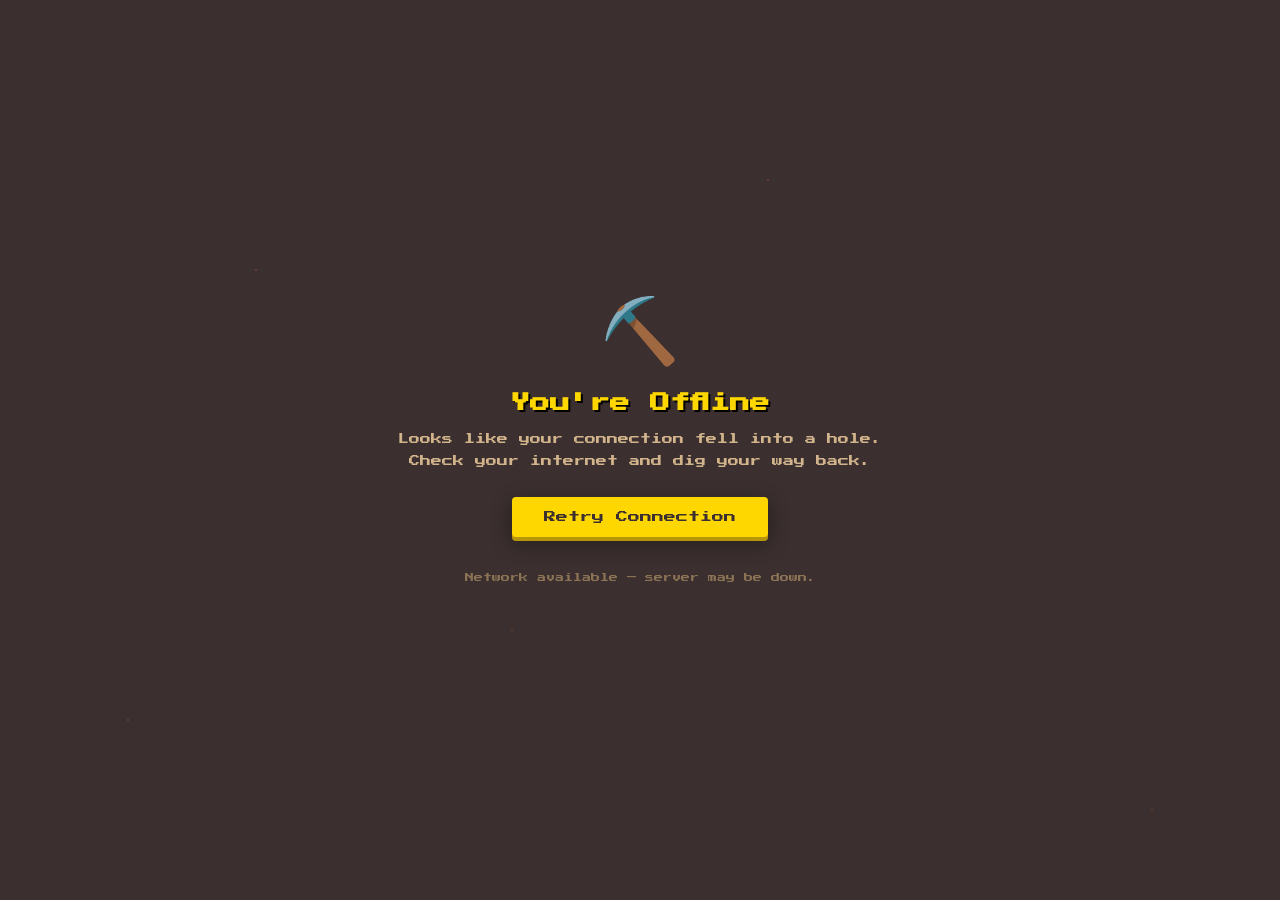
<file: game/offline.html>
<!DOCTYPE html>
<html lang="en">
<head>
  <meta charset="utf-8">
  <meta name="viewport" content="width=device-width, initial-scale=1, viewport-fit=cover">
  <meta name="theme-color" content="#3b2f2f">
  <title>Holes — Offline</title>
  <style>
    @import url('https://fonts.googleapis.com/css?family=Press+Start+2P');

    * { margin: 0; padding: 0; box-sizing: border-box; }

    body {
      min-height: 100vh;
      display: flex;
      flex-direction: column;
      align-items: center;
      justify-content: center;
      background: #3b2f2f;
      color: #f5deb3;
      font-family: 'Press Start 2P', 'Courier New', monospace;
      text-align: center;
      padding: 24px;
      overflow: hidden;
    }

    /* Animated dirt particles */
    body::before {
      content: '';
      position: fixed;
      top: 0; left: 0; right: 0; bottom: 0;
      background-image:
        radial-gradient(2px 2px at 20% 30%, #a0522d 50%, transparent 50%),
        radial-gradient(2px 2px at 40% 70%, #8b4513 50%, transparent 50%),
        radial-gradient(3px 3px at 60% 20%, #a0522d 50%, transparent 50%),
        radial-gradient(2px 2px at 80% 50%, #6b3410 50%, transparent 50%),
        radial-gradient(2px 2px at 10% 80%, #a0522d 50%, transparent 50%),
        radial-gradient(3px 3px at 90% 90%, #8b4513 50%, transparent 50%);
      animation: drift 20s linear infinite;
      opacity: 0.4;
      pointer-events: none;
      z-index: 0;
    }

    @keyframes drift {
      from { transform: translateY(0); }
      to   { transform: translateY(-100px); }
    }

    .container {
      position: relative;
      z-index: 1;
      max-width: 520px;
    }

    .icon {
      font-size: 64px;
      margin-bottom: 24px;
      animation: bounce 2s ease-in-out infinite;
    }

    @keyframes bounce {
      0%, 100% { transform: translateY(0); }
      50%      { transform: translateY(-12px); }
    }

    h1 {
      font-size: 20px;
      color: #ffd700;
      margin-bottom: 16px;
      text-shadow: 2px 2px 0 #000;
    }

    p {
      font-size: 11px;
      line-height: 2;
      margin-bottom: 24px;
      color: #d2b48c;
    }

    .retry-btn {
      display: inline-block;
      padding: 14px 32px;
      background: #ffd700;
      color: #3b2f2f;
      font-family: inherit;
      font-size: 12px;
      border: none;
      border-radius: 4px;
      cursor: pointer;
      text-decoration: none;
      transition: background 0.2s, transform 0.1s;
      box-shadow: 0 4px 0 #b8960a, 0 6px 20px rgba(0,0,0,0.4);
    }

    .retry-btn:hover {
      background: #e6c200;
    }

    .retry-btn:active {
      transform: translateY(2px);
      box-shadow: 0 2px 0 #b8960a, 0 3px 10px rgba(0,0,0,0.4);
    }

    .status {
      margin-top: 32px;
      font-size: 9px;
      color: #8b7355;
    }

    .status.online {
      color: #90ee90;
    }
  </style>
</head>
<body>
  <div class="container">
    <div class="icon">⛏️</div>
    <h1>You're Offline</h1>
    <p>
      Looks like your connection fell into a hole.<br>
      Check your internet and dig your way back.
    </p>
    <button class="retry-btn" onclick="tryReconnect()">Retry Connection</button>
    <p class="status" id="status">Waiting for network…</p>
  </div>

  <script>
    const statusEl = document.getElementById('status');

    function tryReconnect() {
      statusEl.textContent = 'Checking connection…';
      statusEl.className = 'status';

      fetch('./', { cache: 'no-store', method: 'HEAD' })
        .then(r => {
          if (r.ok) {
            statusEl.textContent = 'Connected! Reloading…';
            statusEl.className = 'status online';
            setTimeout(() => window.location.replace('./index.html'), 500);
          } else {
            statusEl.textContent = 'Server unreachable. Try again.';
          }
        })
        .catch(() => {
          statusEl.textContent = 'Still offline. Try again later.';
        });
    }

    // Auto-detect when connectivity returns
    window.addEventListener('online', () => {
      statusEl.textContent = 'Network detected! Reconnecting…';
      statusEl.className = 'status online';
      setTimeout(() => tryReconnect(), 1000);
    });

    window.addEventListener('offline', () => {
      statusEl.textContent = 'No network connection.';
      statusEl.className = 'status';
    });

    // Initial state
    if (navigator.onLine) {
      statusEl.textContent = 'Network available — server may be down.';
    }
  </script>
</body>
</html>
</file>
